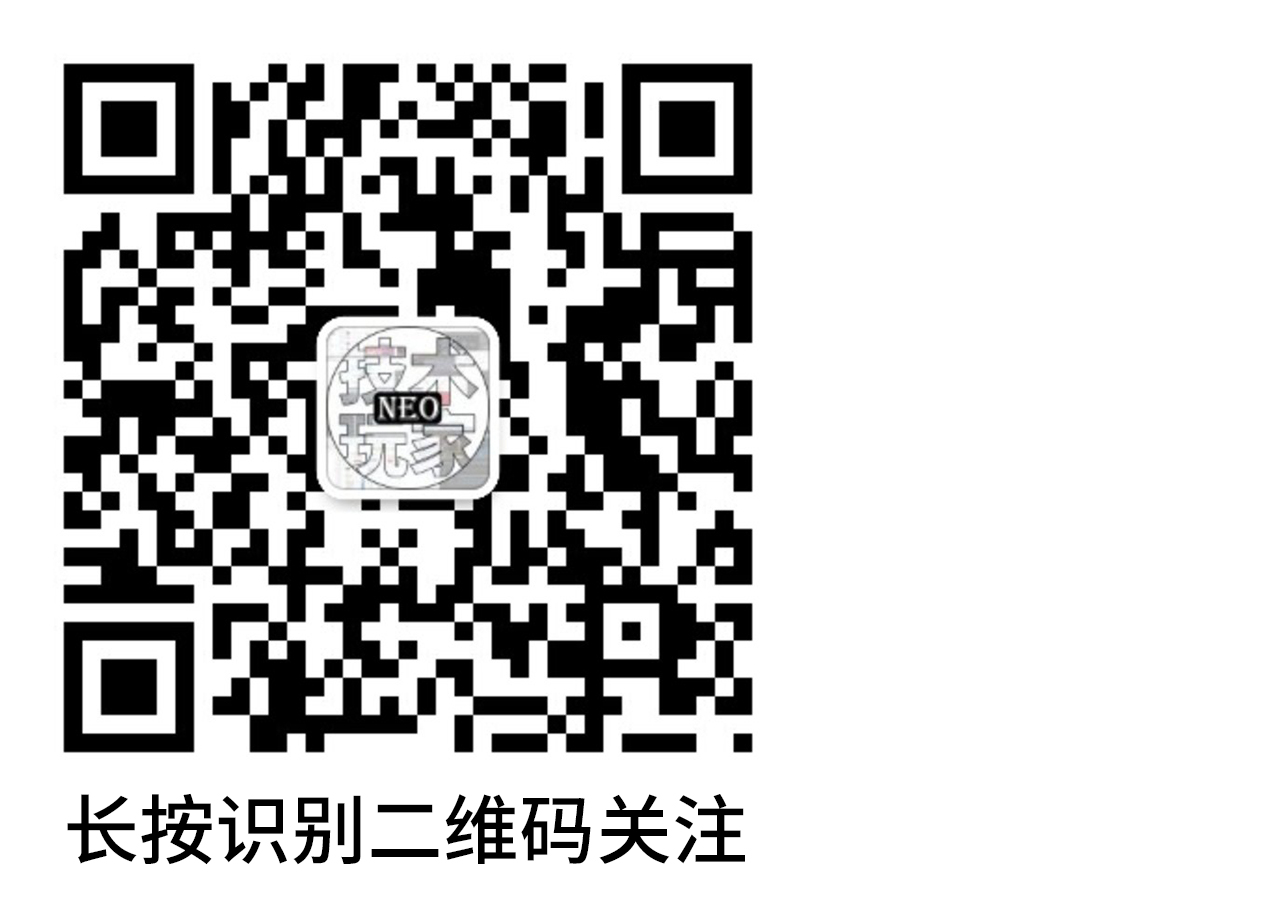
<file: html/qrCode.html>
<!DOCTYPE HTML>
<html lang="zh-CN">
<head>
    <!-- shouji -->
    <meta http-equiv="Content-Type" content="text/html; charset=gbk" />
    <title>技术玩家Neo-二维码</title>
    </head>
<body>
    <img src="/img/Neo_qrcode.jpg" />
    </body>    
</html>
</file>
